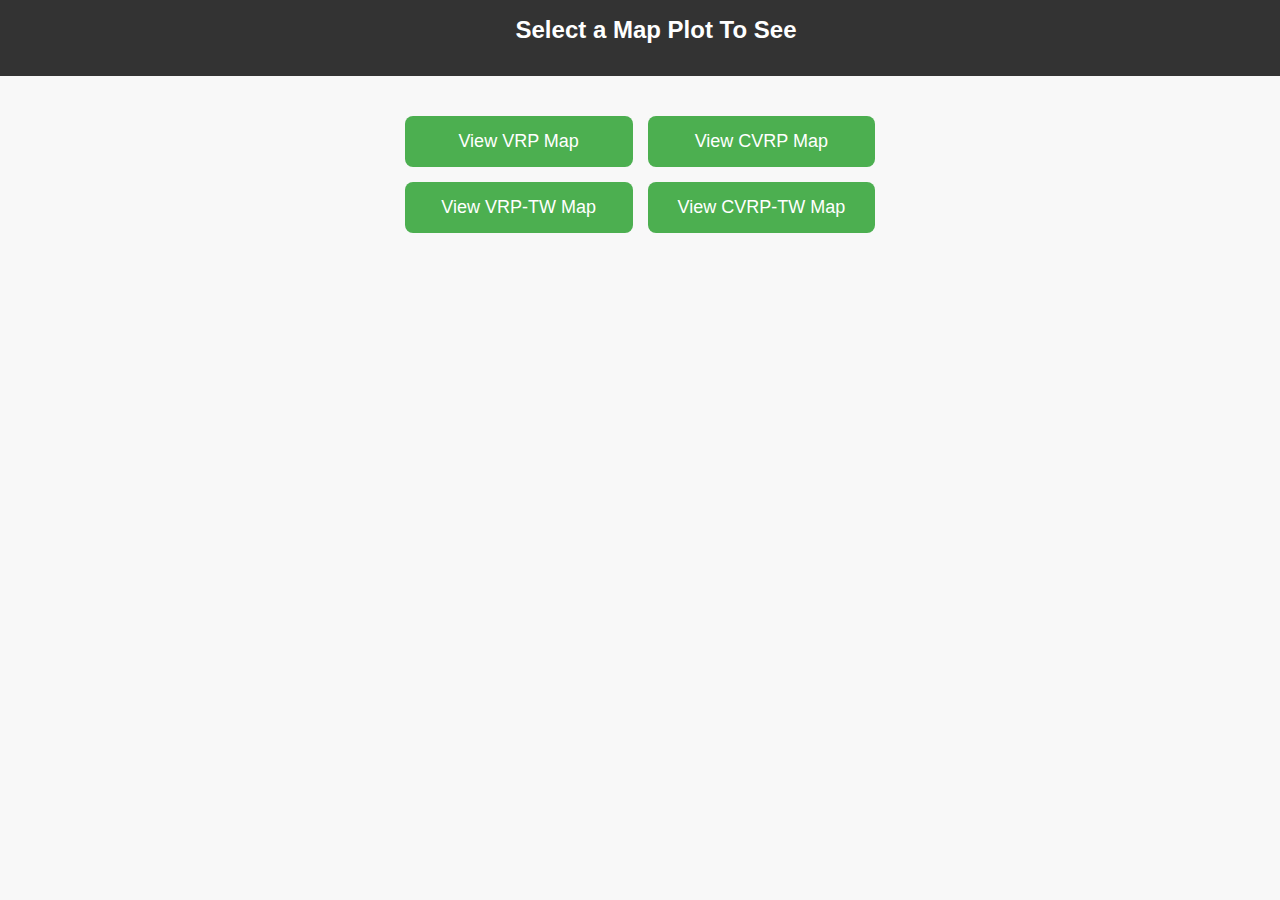
<file: index.html>
<!DOCTYPE html>
<html lang="en">
<head>
  <meta charset="UTF-8">
  <meta name="viewport" content="width=device-width, initial-scale=1.0">
  <title>Map Plot Selection</title>
  <style>
    body {
      font-family: 'Arial', sans-serif;
      background-color: #f8f8f8;
      margin: 0;
      padding: 0;
      flex-direction: column;
      align-items: center;
      justify-content: center;
      height: 100vh;
    }

    header {
      background-color: #333;
      color: white;
      text-align: center;
      padding: 1em;
      width: 100%;
      margin-bottom: 20px;
    }

    h1 {
      margin-top: 0;
      font-size: 24px;
    }

    main {
      display: flex;
      flex-direction: column;
      align-items: center;
      justify-content: center;
    }

    nav {
      display: grid;
      grid-template-columns: repeat(2, 1fr);
      gap: 15px;
      margin-top: 20px;
    }

    button {
      padding: 15px 30px;
      font-size: 18px;
      cursor: pointer;
      background-color: #4CAF50;
      color: white;
      border: none;
      border-radius: 8px;
      transition: background-color 0.3s ease;
    }

    button:hover {
      background-color: #45a049;
    }
  </style>
  <!-- Google tag (gtag.js) -->
<script async src="https://www.googletagmanager.com/gtag/js?id=G-XNB1LW12TY"></script>
<script>
  window.dataLayer = window.dataLayer || [];
  function gtag(){dataLayer.push(arguments);}
  gtag('js', new Date());

  gtag('config', 'G-XNB1LW12TY');
</script>
</head>
<body>

  <header>
    <h1>Select a Map Plot To See</h1>
  </header>

  <main>
    <nav>
      <button onclick="redirectToPage('Plotting/vrp.html')">View VRP Map</button>
      <button onclick="redirectToPage('Plotting/cvrp.html')">View CVRP Map</button>
      <button onclick="redirectToPage('Plotting/vrptw.html')">View VRP-TW Map</button>
      <button onclick="redirectToPage('Plotting/cvrptw.html')">View CVRP-TW Map</button>
    </nav>
  </main>

  <script>
    function redirectToPage(page) {
      window.location.href = page;
    }
  </script>

</body>
</html>
</file>
